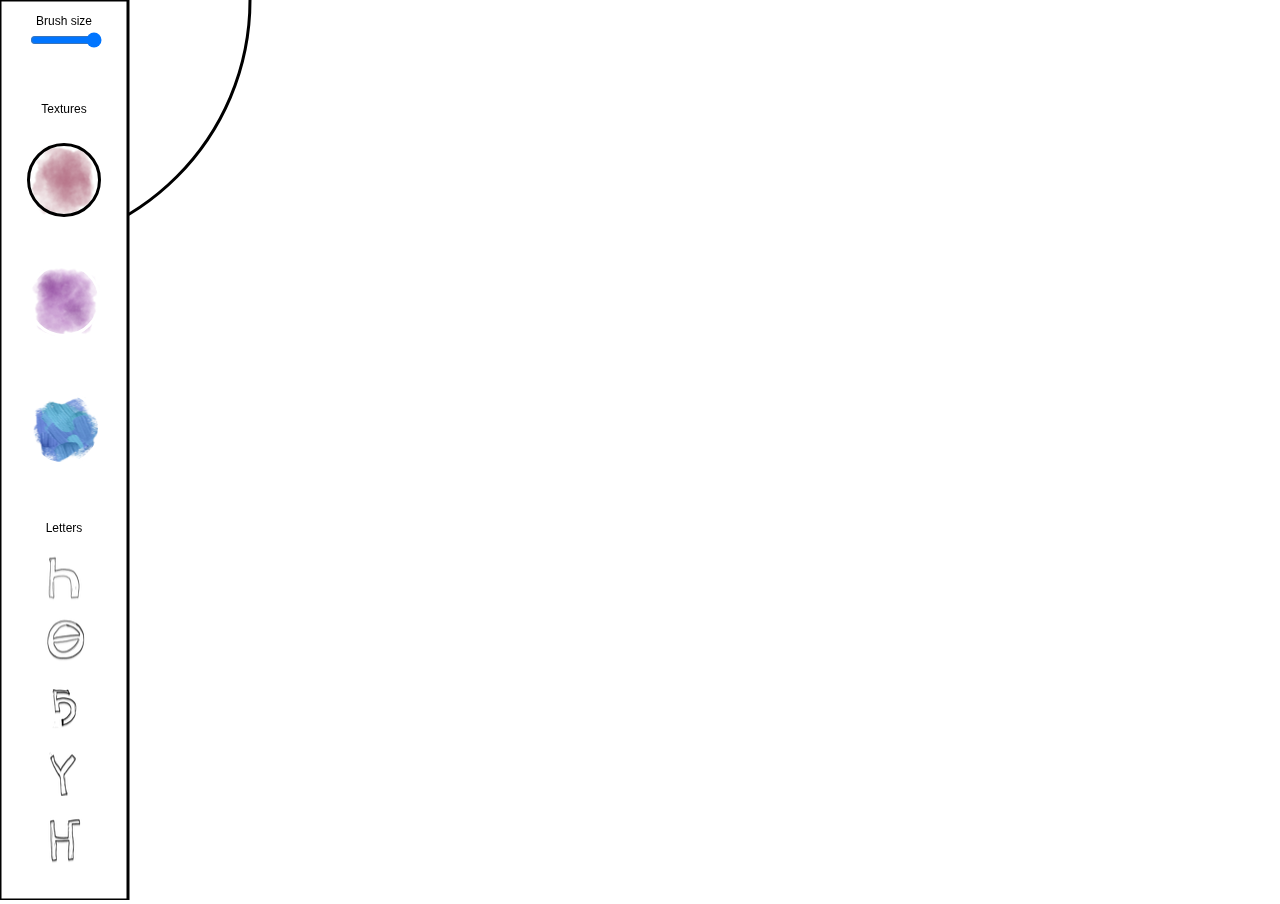
<file: Lab2/index.html>
<!DOCTYPE html>
<html lang="">

<head>
  <meta charset="utf-8">
  <meta name="viewport" content="width=device-width, initial-scale=1.0">
  <title>p5.js example</title>
  <style>
    body {
      padding: 0;
      margin: 0;
    }
  </style>
  <script src="../libs/p5.js"></script>
  <script src="../libs/p5.dom.js"></script>
  <script src="../libs/p5.sound.js"></script>
  <link href="style.css" rel="stylesheet" type="text/css">
  <script src="sketch.js"></script>
</head>

<body>
</body>

</html>
</file>
<file: Lab2/style.css>
body {
  cursor: url('assets/brush1.png'), auto;   
}
</file>
